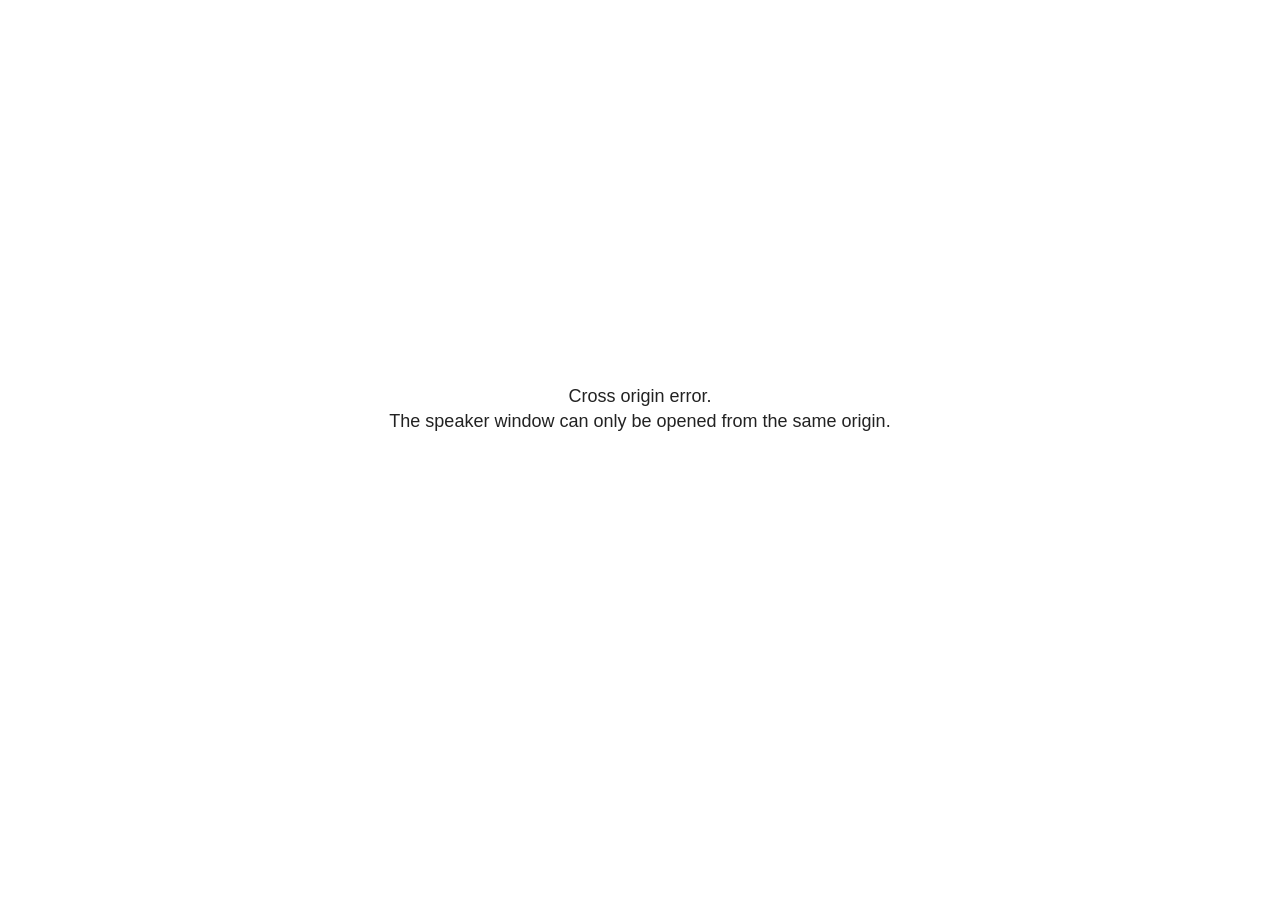
<file: atelier2/site_libs/revealjs/plugin/notes/speaker-view.html>
<!--
	NOTE: You need to build the notes plugin after making changes to this file.
-->
<html lang="en">
	<head>
		<meta charset="utf-8">

		<title>reveal.js - Speaker View</title>

		<style>
			body {
				font-family: Helvetica;
				font-size: 18px;
			}

			#current-slide,
			#upcoming-slide,
			#speaker-controls {
				padding: 6px;
				box-sizing: border-box;
				-moz-box-sizing: border-box;
			}

			#current-slide iframe,
			#upcoming-slide iframe {
				width: 100%;
				height: 100%;
				border: 1px solid #ddd;
			}

			#current-slide .label,
			#upcoming-slide .label {
				position: absolute;
				top: 10px;
				left: 10px;
				z-index: 2;
			}

			#connection-status {
				position: absolute;
				top: 0;
				left: 0;
				width: 100%;
				height: 100%;
				z-index: 20;
				padding: 30% 20% 20% 20%;
				font-size: 18px;
				color: #222;
				background: #fff;
				text-align: center;
				box-sizing: border-box;
				line-height: 1.4;
			}

			.overlay-element {
				height: 34px;
				line-height: 34px;
				padding: 0 10px;
				text-shadow: none;
				background: rgba( 220, 220, 220, 0.8 );
				color: #222;
				font-size: 14px;
			}

			.overlay-element.interactive:hover {
				background: rgba( 220, 220, 220, 1 );
			}

			#current-slide {
				position: absolute;
				width: 60%;
				height: 100%;
				top: 0;
				left: 0;
				padding-right: 0;
			}

			#upcoming-slide {
				position: absolute;
				width: 40%;
				height: 40%;
				right: 0;
				top: 0;
			}

			/* Speaker controls */
			#speaker-controls {
				position: absolute;
				top: 40%;
				right: 0;
				width: 40%;
				height: 60%;
				overflow: auto;
				font-size: 18px;
			}

				.speaker-controls-time.hidden,
				.speaker-controls-notes.hidden {
					display: none;
				}

				.speaker-controls-time .label,
				.speaker-controls-pace .label,
				.speaker-controls-notes .label {
					text-transform: uppercase;
					font-weight: normal;
					font-size: 0.66em;
					color: #666;
					margin: 0;
				}

				.speaker-controls-time, .speaker-controls-pace {
					border-bottom: 1px solid rgba( 200, 200, 200, 0.5 );
					margin-bottom: 10px;
					padding: 10px 16px;
					padding-bottom: 20px;
					cursor: pointer;
				}

				.speaker-controls-time .reset-button {
					opacity: 0;
					float: right;
					color: #666;
					text-decoration: none;
				}
				.speaker-controls-time:hover .reset-button {
					opacity: 1;
				}

				.speaker-controls-time .timer,
				.speaker-controls-time .clock {
					width: 50%;
				}

				.speaker-controls-time .timer,
				.speaker-controls-time .clock,
				.speaker-controls-time .pacing .hours-value,
				.speaker-controls-time .pacing .minutes-value,
				.speaker-controls-time .pacing .seconds-value {
					font-size: 1.9em;
				}

				.speaker-controls-time .timer {
					float: left;
				}

				.speaker-controls-time .clock {
					float: right;
					text-align: right;
				}

				.speaker-controls-time span.mute {
					opacity: 0.3;
				}

				.speaker-controls-time .pacing-title {
					margin-top: 5px;
				}

				.speaker-controls-time .pacing.ahead {
					color: blue;
				}

				.speaker-controls-time .pacing.on-track {
					color: green;
				}

				.speaker-controls-time .pacing.behind {
					color: red;
				}

				.speaker-controls-notes {
					padding: 10px 16px;
				}

				.speaker-controls-notes .value {
					margin-top: 5px;
					line-height: 1.4;
					font-size: 1.2em;
				}

			/* Layout selector */
			#speaker-layout {
				position: absolute;
				top: 10px;
				right: 10px;
				color: #222;
				z-index: 10;
			}
				#speaker-layout select {
					position: absolute;
					width: 100%;
					height: 100%;
					top: 0;
					left: 0;
					border: 0;
					box-shadow: 0;
					cursor: pointer;
					opacity: 0;

					font-size: 1em;
					background-color: transparent;

					-moz-appearance: none;
					-webkit-appearance: none;
					-webkit-tap-highlight-color: rgba(0, 0, 0, 0);
				}

				#speaker-layout select:focus {
					outline: none;
					box-shadow: none;
				}

			.clear {
				clear: both;
			}

			/* Speaker layout: Wide */
			body[data-speaker-layout="wide"] #current-slide,
			body[data-speaker-layout="wide"] #upcoming-slide {
				width: 50%;
				height: 45%;
				padding: 6px;
			}

			body[data-speaker-layout="wide"] #current-slide {
				top: 0;
				left: 0;
			}

			body[data-speaker-layout="wide"] #upcoming-slide {
				top: 0;
				left: 50%;
			}

			body[data-speaker-layout="wide"] #speaker-controls {
				top: 45%;
				left: 0;
				width: 100%;
				height: 50%;
				font-size: 1.25em;
			}

			/* Speaker layout: Tall */
			body[data-speaker-layout="tall"] #current-slide,
			body[data-speaker-layout="tall"] #upcoming-slide {
				width: 45%;
				height: 50%;
				padding: 6px;
			}

			body[data-speaker-layout="tall"] #current-slide {
				top: 0;
				left: 0;
			}

			body[data-speaker-layout="tall"] #upcoming-slide {
				top: 50%;
				left: 0;
			}

			body[data-speaker-layout="tall"] #speaker-controls {
				padding-top: 40px;
				top: 0;
				left: 45%;
				width: 55%;
				height: 100%;
				font-size: 1.25em;
			}

			/* Speaker layout: Notes only */
			body[data-speaker-layout="notes-only"] #current-slide,
			body[data-speaker-layout="notes-only"] #upcoming-slide {
				display: none;
			}

			body[data-speaker-layout="notes-only"] #speaker-controls {
				padding-top: 40px;
				top: 0;
				left: 0;
				width: 100%;
				height: 100%;
				font-size: 1.25em;
			}

			@media screen and (max-width: 1080px) {
				body[data-speaker-layout="default"] #speaker-controls {
					font-size: 16px;
				}
			}

			@media screen and (max-width: 900px) {
				body[data-speaker-layout="default"] #speaker-controls {
					font-size: 14px;
				}
			}

			@media screen and (max-width: 800px) {
				body[data-speaker-layout="default"] #speaker-controls {
					font-size: 12px;
				}
			}

		</style>
	</head>

	<body>

		<div id="connection-status">Loading speaker view...</div>

		<div id="current-slide"></div>
		<div id="upcoming-slide"><span class="overlay-element label">Upcoming</span></div>
		<div id="speaker-controls">
			<div class="speaker-controls-time">
				<h4 class="label">Time <span class="reset-button">Click to Reset</span></h4>
				<div class="clock">
					<span class="clock-value">0:00 AM</span>
				</div>
				<div class="timer">
					<span class="hours-value">00</span><span class="minutes-value">:00</span><span class="seconds-value">:00</span>
				</div>
				<div class="clear"></div>

				<h4 class="label pacing-title" style="display: none">Pacing – Time to finish current slide</h4>
				<div class="pacing" style="display: none">
					<span class="hours-value">00</span><span class="minutes-value">:00</span><span class="seconds-value">:00</span>
				</div>
			</div>

			<div class="speaker-controls-notes hidden">
				<h4 class="label">Notes</h4>
				<div class="value"></div>
			</div>
		</div>
		<div id="speaker-layout" class="overlay-element interactive">
			<span class="speaker-layout-label"></span>
			<select class="speaker-layout-dropdown"></select>
		</div>

		<script>

			(function() {

				var notes,
					notesValue,
					currentState,
					currentSlide,
					upcomingSlide,
					layoutLabel,
					layoutDropdown,
					pendingCalls = {},
					lastRevealApiCallId = 0,
					connected = false

				var connectionStatus = document.querySelector( '#connection-status' );

				var SPEAKER_LAYOUTS = {
					'default': 'Default',
					'wide': 'Wide',
					'tall': 'Tall',
					'notes-only': 'Notes only'
				};

				setupLayout();

				let openerOrigin;

				try {
					openerOrigin = window.opener.location.origin;
				}
				catch ( error ) { console.warn( error ) }

				// In order to prevent XSS, the speaker view will only run if its
				// opener has the same origin as itself
				if( window.location.origin !== openerOrigin ) {
					connectionStatus.innerHTML = 'Cross origin error.<br>The speaker window can only be opened from the same origin.';
					return;
				}

				var connectionTimeout = setTimeout( function() {
					connectionStatus.innerHTML = 'Error connecting to main window.<br>Please try closing and reopening the speaker view.';
				}, 5000 );

				window.addEventListener( 'message', function( event ) {

					// Validate the origin of all messages to avoid parsing messages
					// that aren't meant for us. Ignore when running off file:// so
					// that the speaker view continues to work without a web server.
					if( window.location.origin !== event.origin && window.location.origin !== 'file://' ) {
						return
					}

					clearTimeout( connectionTimeout );
					connectionStatus.style.display = 'none';

					var data = JSON.parse( event.data );

					// The overview mode is only useful to the reveal.js instance
					// where navigation occurs so we don't sync it
					if( data.state ) delete data.state.overview;

					// Messages sent by the notes plugin inside of the main window
					if( data && data.namespace === 'reveal-notes' ) {
						if( data.type === 'connect' ) {
							handleConnectMessage( data );
						}
						else if( data.type === 'state' ) {
							handleStateMessage( data );
						}
						else if( data.type === 'return' ) {
							pendingCalls[data.callId](data.result);
							delete pendingCalls[data.callId];
						}
					}
					// Messages sent by the reveal.js inside of the current slide preview
					else if( data && data.namespace === 'reveal' ) {
						if( /ready/.test( data.eventName ) ) {
							// Send a message back to notify that the handshake is complete
							window.opener.postMessage( JSON.stringify({ namespace: 'reveal-notes', type: 'connected'} ), '*' );
						}
						else if( /slidechanged|fragmentshown|fragmenthidden|paused|resumed/.test( data.eventName ) && currentState !== JSON.stringify( data.state ) ) {

							dispatchStateToMainWindow( data.state );

						}
					}

				} );

				/**
				 * Updates the presentation in the main window to match the state
				 * of the presentation in the notes window.
				 */
				const dispatchStateToMainWindow = debounce(( state ) => {
					window.opener.postMessage( JSON.stringify({ method: 'setState', args: [ state ]} ), '*' );
				}, 500);

				/**
				 * Asynchronously calls the Reveal.js API of the main frame.
				 */
				function callRevealApi( methodName, methodArguments, callback ) {

					var callId = ++lastRevealApiCallId;
					pendingCalls[callId] = callback;
					window.opener.postMessage( JSON.stringify( {
						namespace: 'reveal-notes',
						type: 'call',
						callId: callId,
						methodName: methodName,
						arguments: methodArguments
					} ), '*' );

				}

				/**
				 * Called when the main window is trying to establish a
				 * connection.
				 */
				function handleConnectMessage( data ) {

					if( connected === false ) {
						connected = true;

						setupIframes( data );
						setupKeyboard();
						setupNotes();
						setupTimer();
						setupHeartbeat();
					}

				}

				/**
				 * Called when the main window sends an updated state.
				 */
				function handleStateMessage( data ) {

					// Store the most recently set state to avoid circular loops
					// applying the same state
					currentState = JSON.stringify( data.state );

					// No need for updating the notes in case of fragment changes
					if ( data.notes ) {
						notes.classList.remove( 'hidden' );
						notesValue.style.whiteSpace = data.whitespace;
						if( data.markdown ) {
							notesValue.innerHTML = marked( data.notes );
						}
						else {
							notesValue.innerHTML = data.notes;
						}
					}
					else {
						notes.classList.add( 'hidden' );
					}

					// Update the note slides
					currentSlide.contentWindow.postMessage( JSON.stringify({ method: 'setState', args: [ data.state ] }), '*' );
					upcomingSlide.contentWindow.postMessage( JSON.stringify({ method: 'setState', args: [ data.state ] }), '*' );
					upcomingSlide.contentWindow.postMessage( JSON.stringify({ method: 'next' }), '*' );

				}

				// Limit to max one state update per X ms
				handleStateMessage = debounce( handleStateMessage, 200 );

				/**
				 * Forward keyboard events to the current slide window.
				 * This enables keyboard events to work even if focus
				 * isn't set on the current slide iframe.
				 *
				 * Block F5 default handling, it reloads and disconnects
				 * the speaker notes window.
				 */
				function setupKeyboard() {

					document.addEventListener( 'keydown', function( event ) {
						if( event.keyCode === 116 || ( event.metaKey && event.keyCode === 82 ) ) {
							event.preventDefault();
							return false;
						}
						currentSlide.contentWindow.postMessage( JSON.stringify({ method: 'triggerKey', args: [ event.keyCode ] }), '*' );
					} );

				}

				/**
				 * Creates the preview iframes.
				 */
				function setupIframes( data ) {

					var params = [
						'receiver',
						'progress=false',
						'history=false',
						'transition=none',
						'autoSlide=0',
						'backgroundTransition=none'
					].join( '&' );

					var urlSeparator = /\?/.test(data.url) ? '&' : '?';
					var hash = '#/' + data.state.indexh + '/' + data.state.indexv;
					var currentURL = data.url + urlSeparator + params + '&scrollActivationWidth=false&postMessageEvents=true' + hash;
					var upcomingURL = data.url + urlSeparator + params + '&scrollActivationWidth=false&controls=false' + hash;

					currentSlide = document.createElement( 'iframe' );
					currentSlide.setAttribute( 'width', 1280 );
					currentSlide.setAttribute( 'height', 1024 );
					currentSlide.setAttribute( 'src', currentURL );
					document.querySelector( '#current-slide' ).appendChild( currentSlide );

					upcomingSlide = document.createElement( 'iframe' );
					upcomingSlide.setAttribute( 'width', 640 );
					upcomingSlide.setAttribute( 'height', 512 );
					upcomingSlide.setAttribute( 'src', upcomingURL );
					document.querySelector( '#upcoming-slide' ).appendChild( upcomingSlide );

				}

				/**
				 * Setup the notes UI.
				 */
				function setupNotes() {

					notes = document.querySelector( '.speaker-controls-notes' );
					notesValue = document.querySelector( '.speaker-controls-notes .value' );

				}

				/**
				 * We send out a heartbeat at all times to ensure we can
				 * reconnect with the main presentation window after reloads.
				 */
				function setupHeartbeat() {

					setInterval( () => {
						window.opener.postMessage( JSON.stringify({ namespace: 'reveal-notes', type: 'heartbeat'} ), '*' );
					}, 1000 );

				}

				function getTimings( callback ) {

					callRevealApi( 'getSlidesAttributes', [], function ( slideAttributes ) {
						callRevealApi( 'getConfig', [], function ( config ) {
							var totalTime = config.totalTime;
							var minTimePerSlide = config.minimumTimePerSlide || 0;
							var defaultTiming = config.defaultTiming;
							if ((defaultTiming == null) && (totalTime == null)) {
								callback(null);
								return;
							}
							// Setting totalTime overrides defaultTiming
							if (totalTime) {
								defaultTiming = 0;
							}
							var timings = [];
							for ( var i in slideAttributes ) {
								var slide = slideAttributes[ i ];
								var timing = defaultTiming;
								if( slide.hasOwnProperty( 'data-timing' )) {
									var t = slide[ 'data-timing' ];
									timing = parseInt(t);
									if( isNaN(timing) ) {
										console.warn("Could not parse timing '" + t + "' of slide " + i + "; using default of " + defaultTiming);
										timing = defaultTiming;
									}
								}
								timings.push(timing);
							}
							if ( totalTime ) {
								// After we've allocated time to individual slides, we summarize it and
								// subtract it from the total time
								var remainingTime = totalTime - timings.reduce( function(a, b) { return a + b; }, 0 );
								// The remaining time is divided by the number of slides that have 0 seconds
								// allocated at the moment, giving the average time-per-slide on the remaining slides
								var remainingSlides = (timings.filter( function(x) { return x == 0 }) ).length
								var timePerSlide = Math.round( remainingTime / remainingSlides, 0 )
								// And now we replace every zero-value timing with that average
								timings = timings.map( function(x) { return (x==0 ? timePerSlide : x) } );
							}
							var slidesUnderMinimum = timings.filter( function(x) { return (x < minTimePerSlide) } ).length
							if ( slidesUnderMinimum ) {
								message = "The pacing time for " + slidesUnderMinimum + " slide(s) is under the configured minimum of " + minTimePerSlide + " seconds. Check the data-timing attribute on individual slides, or consider increasing the totalTime or minimumTimePerSlide configuration options (or removing some slides).";
								alert(message);
							}
							callback( timings );
						} );
					} );

				}

				/**
				 * Return the number of seconds allocated for presenting
				 * all slides up to and including this one.
				 */
				function getTimeAllocated( timings, callback ) {

					callRevealApi( 'getSlidePastCount', [], function ( currentSlide ) {
						var allocated = 0;
						for (var i in timings.slice(0, currentSlide + 1)) {
							allocated += timings[i];
						}
						callback( allocated );
					} );

				}

				/**
				 * Create the timer and clock and start updating them
				 * at an interval.
				 */
				function setupTimer() {

					var start = new Date(),
					timeEl = document.querySelector( '.speaker-controls-time' ),
					clockEl = timeEl.querySelector( '.clock-value' ),
					hoursEl = timeEl.querySelector( '.hours-value' ),
					minutesEl = timeEl.querySelector( '.minutes-value' ),
					secondsEl = timeEl.querySelector( '.seconds-value' ),
					pacingTitleEl = timeEl.querySelector( '.pacing-title' ),
					pacingEl = timeEl.querySelector( '.pacing' ),
					pacingHoursEl = pacingEl.querySelector( '.hours-value' ),
					pacingMinutesEl = pacingEl.querySelector( '.minutes-value' ),
					pacingSecondsEl = pacingEl.querySelector( '.seconds-value' );

					var timings = null;
					getTimings( function ( _timings ) {

						timings = _timings;
						if (_timings !== null) {
							pacingTitleEl.style.removeProperty('display');
							pacingEl.style.removeProperty('display');
						}

						// Update once directly
						_updateTimer();

						// Then update every second
						setInterval( _updateTimer, 1000 );

					} );


					function _resetTimer() {

						if (timings == null) {
							start = new Date();
							_updateTimer();
						}
						else {
							// Reset timer to beginning of current slide
							getTimeAllocated( timings, function ( slideEndTimingSeconds ) {
								var slideEndTiming = slideEndTimingSeconds * 1000;
								callRevealApi( 'getSlidePastCount', [], function ( currentSlide ) {
									var currentSlideTiming = timings[currentSlide] * 1000;
									var previousSlidesTiming = slideEndTiming - currentSlideTiming;
									var now = new Date();
									start = new Date(now.getTime() - previousSlidesTiming);
									_updateTimer();
								} );
							} );
						}

					}

					timeEl.addEventListener( 'click', function() {
						_resetTimer();
						return false;
					} );

					function _displayTime( hrEl, minEl, secEl, time) {

						var sign = Math.sign(time) == -1 ? "-" : "";
						time = Math.abs(Math.round(time / 1000));
						var seconds = time % 60;
						var minutes = Math.floor( time / 60 ) % 60 ;
						var hours = Math.floor( time / ( 60 * 60 )) ;
						hrEl.innerHTML = sign + zeroPadInteger( hours );
						if (hours == 0) {
							hrEl.classList.add( 'mute' );
						}
						else {
							hrEl.classList.remove( 'mute' );
						}
						minEl.innerHTML = ':' + zeroPadInteger( minutes );
						if (hours == 0 && minutes == 0) {
							minEl.classList.add( 'mute' );
						}
						else {
							minEl.classList.remove( 'mute' );
						}
						secEl.innerHTML = ':' + zeroPadInteger( seconds );
					}

					function _updateTimer() {

						var diff, hours, minutes, seconds,
						now = new Date();

						diff = now.getTime() - start.getTime();

						clockEl.innerHTML = now.toLocaleTimeString( 'en-US', { hour12: true, hour: '2-digit', minute:'2-digit' } );
						_displayTime( hoursEl, minutesEl, secondsEl, diff );
						if (timings !== null) {
							_updatePacing(diff);
						}

					}

					function _updatePacing(diff) {

						getTimeAllocated( timings, function ( slideEndTimingSeconds ) {
							var slideEndTiming = slideEndTimingSeconds * 1000;

							callRevealApi( 'getSlidePastCount', [], function ( currentSlide ) {
								var currentSlideTiming = timings[currentSlide] * 1000;
								var timeLeftCurrentSlide = slideEndTiming - diff;
								if (timeLeftCurrentSlide < 0) {
									pacingEl.className = 'pacing behind';
								}
								else if (timeLeftCurrentSlide < currentSlideTiming) {
									pacingEl.className = 'pacing on-track';
								}
								else {
									pacingEl.className = 'pacing ahead';
								}
								_displayTime( pacingHoursEl, pacingMinutesEl, pacingSecondsEl, timeLeftCurrentSlide );
							} );
						} );
					}

				}

				/**
				 * Sets up the speaker view layout and layout selector.
				 */
				function setupLayout() {

					layoutDropdown = document.querySelector( '.speaker-layout-dropdown' );
					layoutLabel = document.querySelector( '.speaker-layout-label' );

					// Render the list of available layouts
					for( var id in SPEAKER_LAYOUTS ) {
						var option = document.createElement( 'option' );
						option.setAttribute( 'value', id );
						option.textContent = SPEAKER_LAYOUTS[ id ];
						layoutDropdown.appendChild( option );
					}

					// Monitor the dropdown for changes
					layoutDropdown.addEventListener( 'change', function( event ) {

						setLayout( layoutDropdown.value );

					}, false );

					// Restore any currently persisted layout
					setLayout( getLayout() );

				}

				/**
				 * Sets a new speaker view layout. The layout is persisted
				 * in local storage.
				 */
				function setLayout( value ) {

					var title = SPEAKER_LAYOUTS[ value ];

					layoutLabel.innerHTML = 'Layout' + ( title ? ( ': ' + title ) : '' );
					layoutDropdown.value = value;

					document.body.setAttribute( 'data-speaker-layout', value );

					// Persist locally
					if( supportsLocalStorage() ) {
						window.localStorage.setItem( 'reveal-speaker-layout', value );
					}

				}

				/**
				 * Returns the ID of the most recently set speaker layout
				 * or our default layout if none has been set.
				 */
				function getLayout() {

					if( supportsLocalStorage() ) {
						var layout = window.localStorage.getItem( 'reveal-speaker-layout' );
						if( layout ) {
							return layout;
						}
					}

					// Default to the first record in the layouts hash
					for( var id in SPEAKER_LAYOUTS ) {
						return id;
					}

				}

				function supportsLocalStorage() {

					try {
						localStorage.setItem('test', 'test');
						localStorage.removeItem('test');
						return true;
					}
					catch( e ) {
						return false;
					}

				}

				function zeroPadInteger( num ) {

					var str = '00' + parseInt( num );
					return str.substring( str.length - 2 );

				}

				/**
				 * Limits the frequency at which a function can be called.
				 */
				function debounce( fn, ms ) {

					var lastTime = 0,
						timeout;

					return function() {

						var args = arguments;
						var context = this;

						clearTimeout( timeout );

						var timeSinceLastCall = Date.now() - lastTime;
						if( timeSinceLastCall > ms ) {
							fn.apply( context, args );
							lastTime = Date.now();
						}
						else {
							timeout = setTimeout( function() {
								fn.apply( context, args );
								lastTime = Date.now();
							}, ms - timeSinceLastCall );
						}

					}

				}

			})();

		</script>
	</body>
</html>
</file>
